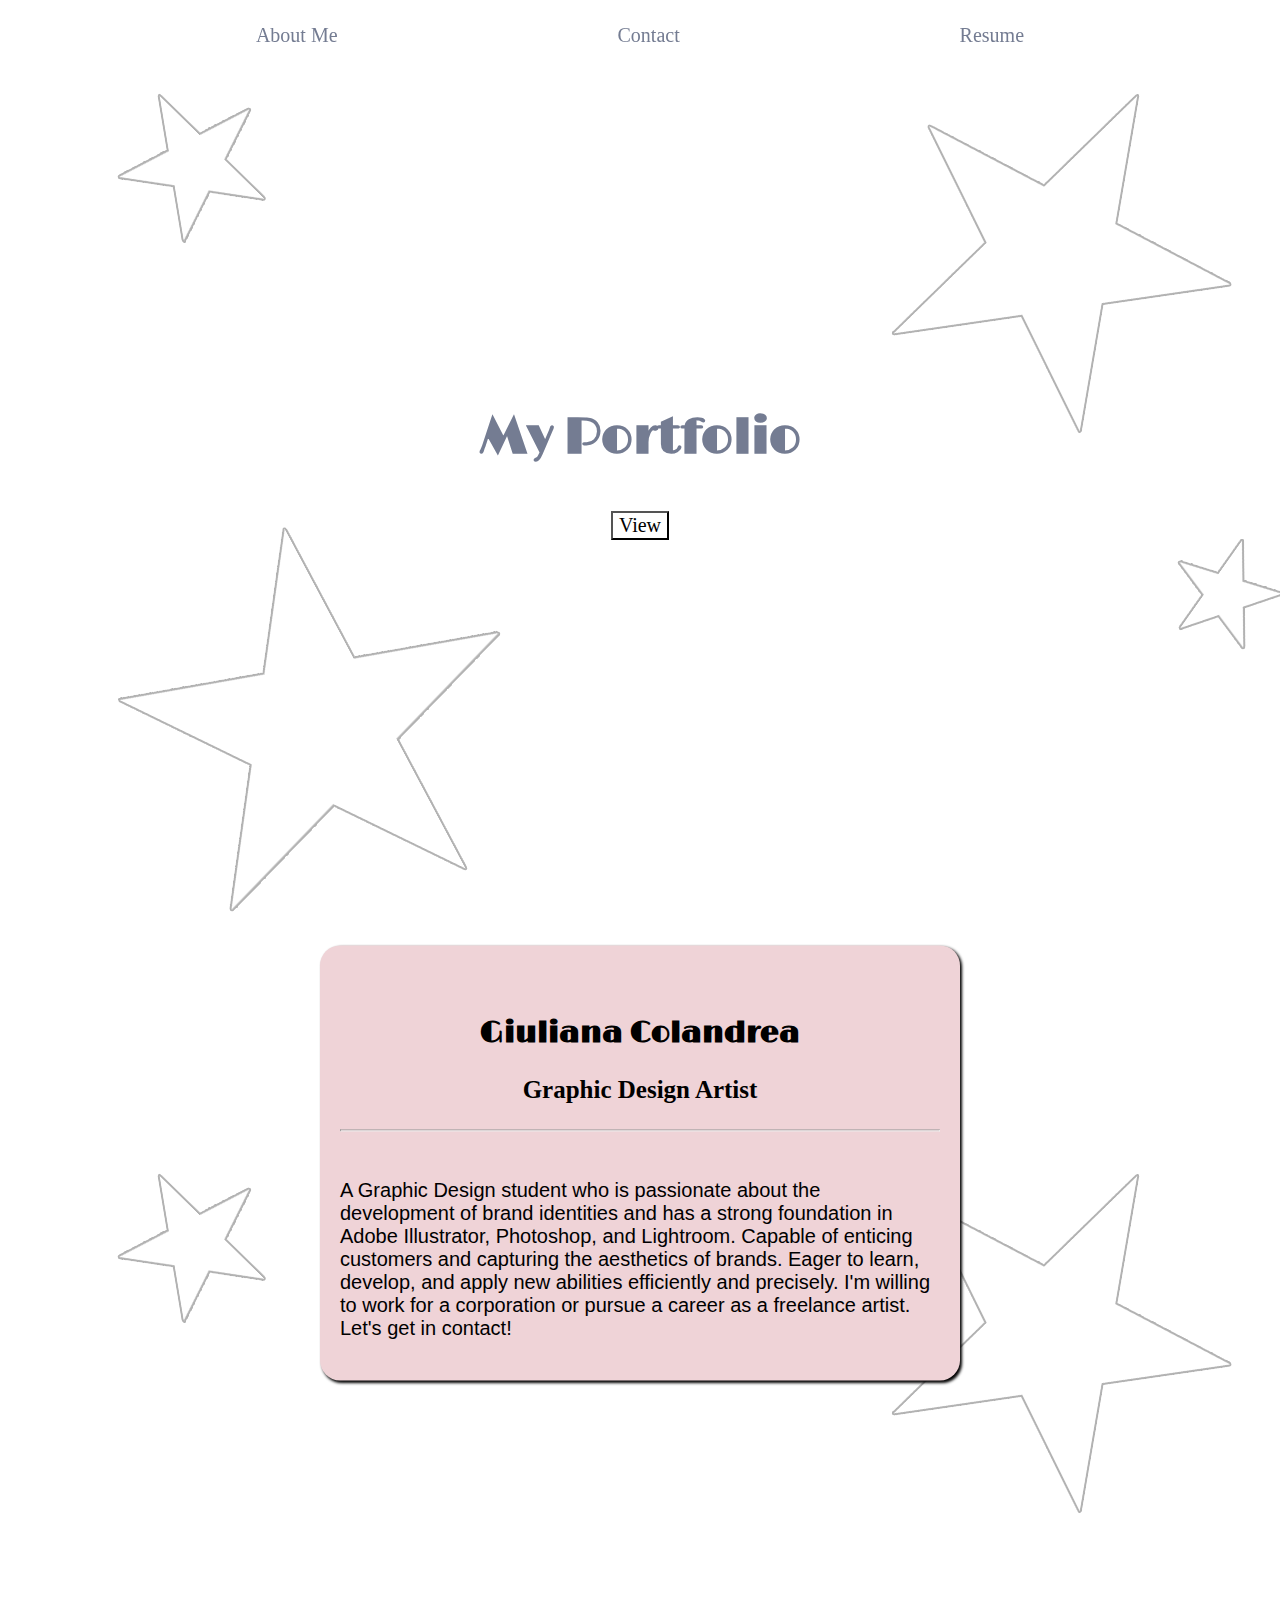
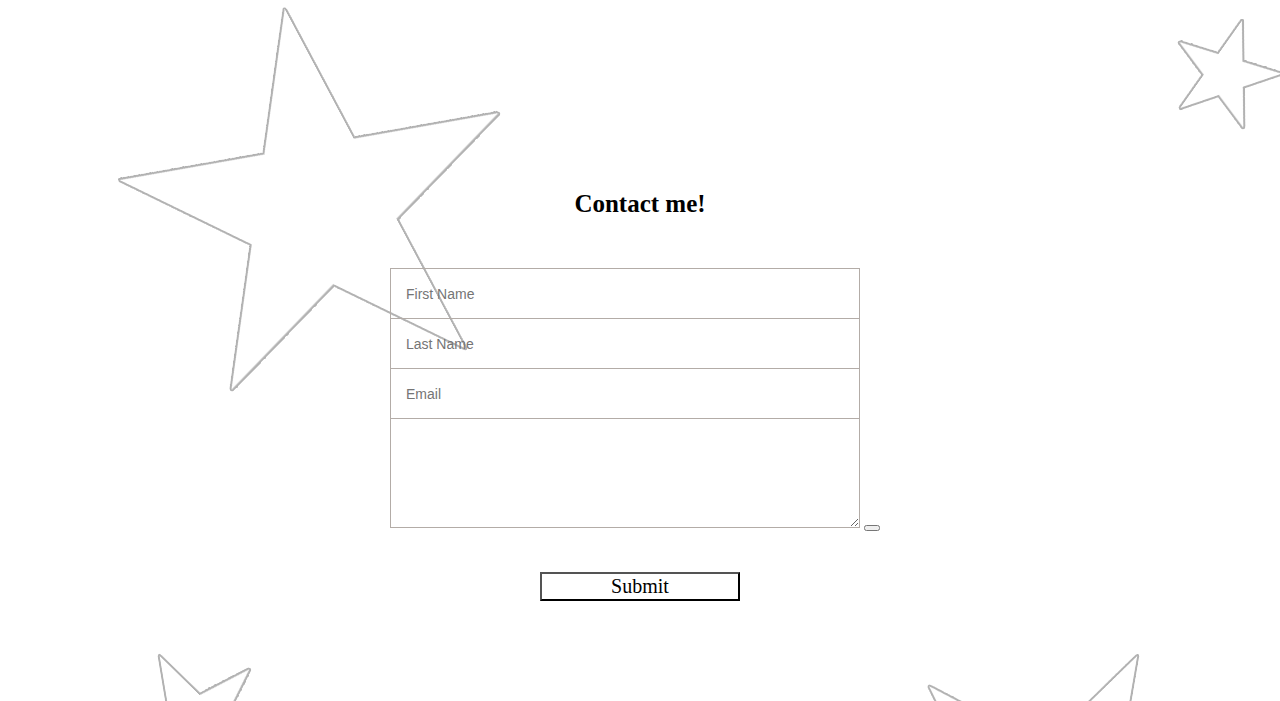
<file: Giulianas-Portfolio/index.html>
<!DOCTYPE html>
<html lang="en">
    <head>
        <meta charset="UTF-8">
        <meta name="viewport" content="width=device-width, initial-scale=1.0">
        <title>Giulianas Portfolio</title>
        <link rel="stylesheet" href="css/style.css">
    </head>
    <body>
        <div id="navbar">
            <a href="#about-section">About Me</a>
            <a href="#contact-section">Contact</a>
            <a href="#resume-section">Resume</a>
        </div>
        <div id="single-column">
            <h1>My Portfolio</h1>
            <div 
                class="btn-container"><button class="btn-effect">
                View</button>
            </div>
        </div>  
        <aside class="profile-card">
            <div id="about-section">
                <header>
                    <h1>Giuliana Colandrea</h1>
                    <h3>Graphic Design Artist</h3>
                    <hr>
                </header>
                <p>
                    A Graphic Design student who is passionate about the 
                    development of brand identities and has a strong foundation
                    in Adobe Illustrator, Photoshop, and Lightroom. Capable of 
                    enticing customers and capturing the aesthetics of brands. 
                    Eager to learn, develop, and apply new abilities efficiently
                    and precisely. I'm willing to work for a corporation or 
                    pursue a career as a freelance artist. Let's get in contact!
                </p>
            </div>
        </aside>
        <div id="contact-section">
            <h1 class="section-header">Contact me!</h1>
            <form id="form" class="topBefore">
                <input id="name" type="text" placeholder="First Name">
                <input id="name" type="text" placeholder="Last Name">
                <input id="email" type="text" placeholder="Email">
                <textarea id="message" type="text" placeholder="Message">
                </textarea>
                <button class="btn-container2"><button class="btn-effect2">
                    Submit
                </button>
            </form>
        </div>
    </body>
</html>
</file>
<file: Giulianas-Portfolio/css/style.css>
@import url('https://fonts.googleapis.com/css2?family=Limelight&display=swap');

* {
    box-sizing: border-box;
}
body {
    margin: 0px;
    font-family: sans-serif;  
    background-image: url(../images/stars.gif); 
    cursor: url(../images/cursor.png), auto; 
}
#single-column {
    height: 100vh;
    
    background-size: cover;
    background-position: center;
    display: flex;
    justify-content: center;
    align-items: center;
}
#single-column h1 {
    font-family: "Limelight", sans-serif;
    font-size: 50px;
    text-align: center;
    margin-bottom: 200px;
    color: #747C92;
}
.btn-container {
    display: inline-block;
    position: absolute;
    bottom: 40%;
    font-size: 30px;
    text-decoration: none;
    font-family: 'Times New Roman', Times, serif;
}
#navbar {
    position: sticky;
    top: 0;
    left: 0;
    width: 100%;
    display: flex;
    justify-content: space-evenly;
    z-index: 2;
    background-color: #fff5;
    backdrop-filter: blur(010px);
}
#navbar a {
    text-decoration: none;
    color: #747C92;
    padding: 24px;
    font-size: 20px;
    font-family: 'Times New Roman', Times, serif;
    
}
#single-column a:hover {
    color: #000000;
}
.btn-effect:hover {
    background: #747C92;
    transform: translateY(-5px), scale(1.05);
    border-radius: 8px;
    color: white;
}
.btn-effect {
    font-family: 'Times New Roman', Times, serif;
    background-color: white;
    border-color: #000000;
    color: black;
}
.profile-card {
	width: 50%;
    max-width: 50%;
	border-radius: 2px;
	overflow: hidden;
	position: relative;
	margin: 15% auto;
    background-color: #EFD3D7;
	top: 50%;
    padding: 20px;
	transform: translateY(-50%);
    border-radius: 20px;
    box-shadow: 2px 2px 3px #000000;
}
.profile-card header {
	display: block;
	position: relative;
	text-align: center;
	padding: 30px 0 20px;
	z-index: 1;
	overflow: hidden;
}
.profile-card h3 {
    font-family: 'Times New Roman', Times, serif;
    color: black;
    font-size: 25px;
}
.profile-card h1 {
    font-family: "Limelight", sans-serif;
    font-size: 30px;
    color: black;
}
.profile-card p {
    font-size: 20px;
    background: #EFD3D7;
}
button {
    font-size: 20px;
}
#form {
  position: relative;
  width: 500px;
  margin: 50px auto 100px auto;
}

input {
  font-family: 'Lato', sans-serif;
  font-size: 0.875em;
  width: 470px;
  height: 50px;
  padding: 0px 15px 0px 15px;
  
  background: transparent;
  outline: none;
  color: #726659;
  
  border: solid 1px #b3aca7;
  border-bottom: none;
  
  transition: all 0.3s ease-in-out;
  -webkit-transition: all 0.3s ease-in-out;
  -moz-transition: all 0.3s ease-in-out;
  -ms-transition: all 0.3s ease-in-out;
}

input:hover {
  background: #EFD3D7;
  color: #000000;
}

textarea {
  width: 470px;
  max-width: 470px;
  height: 110px;
  max-height: 110px;
  padding: 15px;  
  background: transparent;
  outline: none;
  
  color: #726659;
  font-family: 'Lato', sans-serif;
  font-size: 0.875em;
  
  border: solid 1px #b3aca7;
  
  transition: all 0.3s ease-in-out;
  -webkit-transition: all 0.3s ease-in-out;
  -moz-transition: all 0.3s ease-in-out;
  -ms-transition: all 0.3s ease-in-out;
}

textarea:hover {
  background: #EFD3D7;
  color: #000000;
}

#btn-container2 {
    display: inline-block;
    position: absolute;
    bottom: 40%;
    font-size: 30px;
    text-decoration: none;
    font-family: 'Times New Roman', Times, serif;
}
.btn-effect2 {
    display: block;
    font-family: 'Times New Roman', Times, serif;
    background-color: white;
    border-color: #000000;
    color: black;
    width: 200px;
    margin: 40px auto;
}
.btn-effect2:hover {
    background: #747C92;
    transform: translateY(-5px), scale(1.05);
    border-radius: 8px;
    color: white;
}
#contact-section h1 {
    font-family: 'Times New Roman', Times, serif;
    color: black;
    font-size: 25px;
    text-align: center;
}
html {
  scroll-behavior: smooth;
}
</file>
